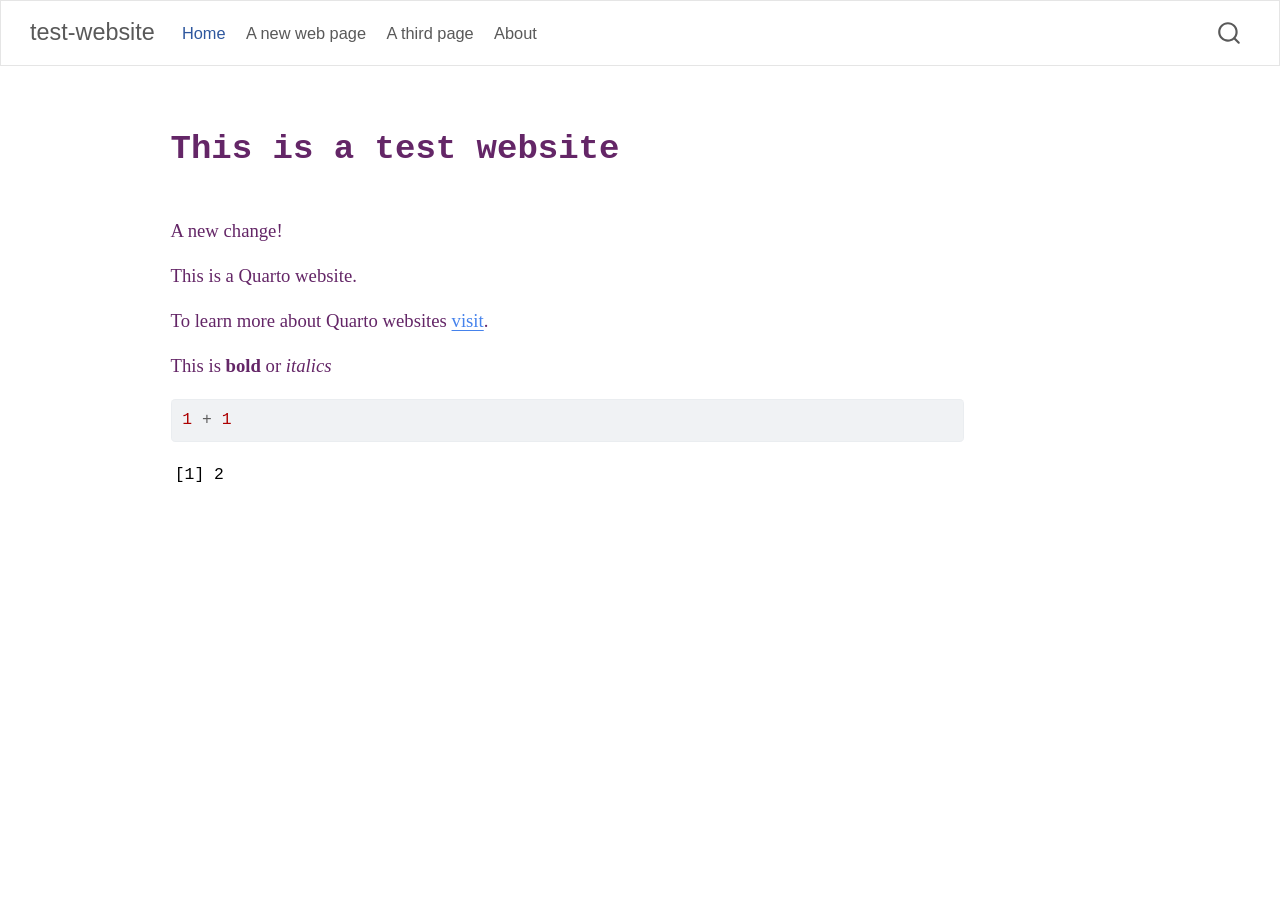
<file: index.html>
<!DOCTYPE html>
<html xmlns="http://www.w3.org/1999/xhtml" lang="en" xml:lang="en"><head>

<meta charset="utf-8">
<meta name="generator" content="quarto-1.9.36">

<meta name="viewport" content="width=device-width, initial-scale=1.0, user-scalable=yes">


<title>This is a test website – test-website</title>
<style>
/* Default styles provided by pandoc.
** See https://pandoc.org/MANUAL.html#variables-for-html for config info.
*/
code{white-space: pre-wrap;}
span.smallcaps{font-variant: small-caps;}
div.columns{display: flex; gap: min(4vw, 1.5em);}
div.column{flex: auto; overflow-x: auto;}
div.hanging-indent{margin-left: 1.5em; text-indent: -1.5em;}
ul.task-list{list-style: none;}
ul.task-list li input[type="checkbox"] {
  width: 0.8em;
  margin: 0 0.8em 0.2em -1em; /* quarto-specific, see https://github.com/quarto-dev/quarto-cli/issues/4556 */ 
  vertical-align: middle;
}
/* CSS for syntax highlighting */
html { -webkit-text-size-adjust: 100%; }
pre > code.sourceCode { white-space: pre; position: relative; }
pre > code.sourceCode > span { display: inline-block; line-height: 1.25; }
pre > code.sourceCode > span:empty { height: 1.2em; }
.sourceCode { overflow: visible; }
code.sourceCode > span { color: inherit; text-decoration: inherit; }
div.sourceCode { margin: 1em 0; }
pre.sourceCode { margin: 0; }
@media screen {
div.sourceCode { overflow: auto; }
}
@media print {
pre > code.sourceCode { white-space: pre-wrap; }
pre > code.sourceCode > span { text-indent: -5em; padding-left: 5em; }
}
pre.numberSource code
  { counter-reset: source-line 0; }
pre.numberSource code > span
  { position: relative; left: -4em; counter-increment: source-line; }
pre.numberSource code > span > a:first-child::before
  { content: counter(source-line);
    position: relative; left: -1em; text-align: right; vertical-align: baseline;
    border: none; display: inline-block;
    -webkit-touch-callout: none; -webkit-user-select: none;
    -khtml-user-select: none; -moz-user-select: none;
    -ms-user-select: none; user-select: none;
    padding: 0 4px; width: 4em;
  }
pre.numberSource { margin-left: 3em;  padding-left: 4px; }
div.sourceCode
  {   }
@media screen {
pre > code.sourceCode > span > a:first-child::before { text-decoration: underline; }
}
</style>


<script src="site_libs/quarto-nav/quarto-nav.js"></script>
<script src="site_libs/quarto-nav/headroom.min.js"></script>
<script src="site_libs/clipboard/clipboard.min.js"></script>
<script src="site_libs/quarto-search/autocomplete.umd.js"></script>
<script src="site_libs/quarto-search/fuse.min.js"></script>
<script src="site_libs/quarto-search/quarto-search.js"></script>
<meta name="quarto:offset" content="./">
<script src="site_libs/quarto-html/quarto.js" type="module"></script>
<script src="site_libs/quarto-html/tabsets/tabsets.js" type="module"></script>
<script src="site_libs/quarto-html/popper.min.js"></script>
<script src="site_libs/quarto-html/tippy.umd.min.js"></script>
<script src="site_libs/quarto-html/anchor.min.js"></script>
<link href="site_libs/quarto-html/tippy.css" rel="stylesheet">
<link href="site_libs/quarto-html/quarto-syntax-highlighting-845c23b38eaddc0f92fda52bfe77a8c8.css" rel="stylesheet" id="quarto-text-highlighting-styles">
<script src="site_libs/bootstrap/bootstrap.min.js"></script>
<link href="site_libs/bootstrap/bootstrap-icons.css" rel="stylesheet">
<link href="site_libs/bootstrap/bootstrap-3fb10fe3a80914d608a881e90f9640a3.min.css" rel="stylesheet" append-hash="true" id="quarto-bootstrap" data-mode="light">
<script id="quarto-search-options" type="application/json">{
  "location": "navbar",
  "copy-button": false,
  "collapse-after": 3,
  "panel-placement": "end",
  "type": "overlay",
  "limit": 50,
  "keyboard-shortcut": [
    "f",
    "/",
    "s"
  ],
  "show-item-context": false,
  "language": {
    "search-no-results-text": "No results",
    "search-matching-documents-text": "matching documents",
    "search-copy-link-title": "Copy link to search",
    "search-hide-matches-text": "Hide additional matches",
    "search-more-match-text": "more match in this document",
    "search-more-matches-text": "more matches in this document",
    "search-clear-button-title": "Clear",
    "search-text-placeholder": "",
    "search-detached-cancel-button-title": "Cancel",
    "search-submit-button-title": "Submit",
    "search-label": "Search"
  }
}</script>


</head>

<body class="nav-fixed quarto-light">

<div id="quarto-search-results"></div>
  <header id="quarto-header" class="headroom fixed-top">
    <nav class="navbar navbar-expand-lg " data-bs-theme="dark">
      <div class="navbar-container container-fluid">
      <div class="navbar-brand-container mx-auto">
    <a class="navbar-brand" href="./index.html">
    <span class="navbar-title">test-website</span>
    </a>
  </div>
            <div id="quarto-search" class="" title="Search"></div>
          <button class="navbar-toggler" type="button" data-bs-toggle="collapse" data-bs-target="#navbarCollapse" aria-controls="navbarCollapse" role="menu" aria-expanded="false" aria-label="Toggle navigation" onclick="if (window.quartoToggleHeadroom) { window.quartoToggleHeadroom(); }">
  <span class="navbar-toggler-icon"></span>
</button>
          <div class="collapse navbar-collapse" id="navbarCollapse">
            <ul class="navbar-nav navbar-nav-scroll me-auto">
  <li class="nav-item">
    <a class="nav-link active" href="./index.html" aria-current="page"> 
<span class="menu-text">Home</span></a>
  </li>  
  <li class="nav-item">
    <a class="nav-link" href="./new-page.html"> 
<span class="menu-text">A new web page</span></a>
  </li>  
  <li class="nav-item">
    <a class="nav-link" href="./this-is-the-third-pages-of-many-more.html"> 
<span class="menu-text">A third page</span></a>
  </li>  
  <li class="nav-item">
    <a class="nav-link" href="./about.html"> 
<span class="menu-text">About</span></a>
  </li>  
</ul>
          </div> <!-- /navcollapse -->
            <div class="quarto-navbar-tools">
</div>
      </div> <!-- /container-fluid -->
    </nav>
</header>
<!-- content -->
<div id="quarto-content" class="quarto-container page-columns page-rows-contents page-layout-article page-navbar">
<!-- sidebar -->
<!-- margin-sidebar -->
    <div id="quarto-margin-sidebar" class="sidebar margin-sidebar zindex-bottom">
        
    </div>
<!-- main -->
<main class="content" id="quarto-document-content">

<header id="title-block-header" class="quarto-title-block default">
<div class="quarto-title">
<h1 class="title">This is a test website</h1>
</div>



<div class="quarto-title-meta">

    
  
    
  </div>
  


</header>


<p>A new change!</p>
<p>This is a Quarto website.</p>
<p>To learn more about Quarto websites <a href="https://quarto.org/docs/websites">visit</a>.</p>
<p>This is <strong>bold</strong> or <em>italics</em></p>
<div class="cell">
<div class="code-copy-outer-scaffold"><div class="sourceCode cell-code" id="cb1"><pre class="sourceCode r code-with-copy"><code class="sourceCode r"><span id="cb1-1"><a href="#cb1-1" aria-hidden="true" tabindex="-1"></a><span class="dv">1</span> <span class="sc">+</span> <span class="dv">1</span></span></code></pre></div><button title="Copy to Clipboard" class="code-copy-button"><i class="bi"></i></button></div>
<div class="cell-output cell-output-stdout">
<pre><code>[1] 2</code></pre>
</div>
</div>



</main> <!-- /main -->
<script id="quarto-html-after-body" type="application/javascript">
  window.document.addEventListener("DOMContentLoaded", function (event) {
    const icon = "";
    const anchorJS = new window.AnchorJS();
    anchorJS.options = {
      placement: 'right',
      icon: icon
    };
    anchorJS.add('.anchored');
    const isCodeAnnotation = (el) => {
      for (const clz of el.classList) {
        if (clz.startsWith('code-annotation-')) {                     
          return true;
        }
      }
      return false;
    }
    const onCopySuccess = function(e) {
      // button target
      const button = e.trigger;
      // don't keep focus
      button.blur();
      // flash "checked"
      button.classList.add('code-copy-button-checked');
      var currentTitle = button.getAttribute("title");
      button.setAttribute("title", "Copied!");
      let tooltip;
      if (window.bootstrap) {
        button.setAttribute("data-bs-toggle", "tooltip");
        button.setAttribute("data-bs-placement", "left");
        button.setAttribute("data-bs-title", "Copied!");
        tooltip = new bootstrap.Tooltip(button, 
          { trigger: "manual", 
            customClass: "code-copy-button-tooltip",
            offset: [0, -8]});
        tooltip.show();    
      }
      setTimeout(function() {
        if (tooltip) {
          tooltip.hide();
          button.removeAttribute("data-bs-title");
          button.removeAttribute("data-bs-toggle");
          button.removeAttribute("data-bs-placement");
        }
        button.setAttribute("title", currentTitle);
        button.classList.remove('code-copy-button-checked');
      }, 1000);
      // clear code selection
      e.clearSelection();
    }
    const getTextToCopy = function(trigger) {
      const outerScaffold = trigger.parentElement.cloneNode(true);
      const codeEl = outerScaffold.querySelector('code');
      for (const childEl of codeEl.children) {
        if (isCodeAnnotation(childEl)) {
          childEl.remove();
        }
      }
      return codeEl.innerText;
    }
    const clipboard = new window.ClipboardJS('.code-copy-button:not([data-in-quarto-modal])', {
      text: getTextToCopy
    });
    clipboard.on('success', onCopySuccess);
    if (window.document.getElementById('quarto-embedded-source-code-modal')) {
      const clipboardModal = new window.ClipboardJS('.code-copy-button[data-in-quarto-modal]', {
        text: getTextToCopy,
        container: window.document.getElementById('quarto-embedded-source-code-modal')
      });
      clipboardModal.on('success', onCopySuccess);
    }
      var localhostRegex = new RegExp(/^(?:http|https):\/\/localhost\:?[0-9]*\//);
      var mailtoRegex = new RegExp(/^mailto:/);
        var filterRegex = new RegExp("https:\/\/jessesadler\.github\.io\/test-website\/");
      var isInternal = (href) => {
          return filterRegex.test(href) || localhostRegex.test(href) || mailtoRegex.test(href);
      }
      // Inspect non-navigation links and adorn them if external
     var links = window.document.querySelectorAll('a[href]:not(.nav-link):not(.navbar-brand):not(.toc-action):not(.sidebar-link):not(.sidebar-item-toggle):not(.pagination-link):not(.no-external):not([aria-hidden]):not(.dropdown-item):not(.quarto-navigation-tool):not(.about-link)');
      for (var i=0; i<links.length; i++) {
        const link = links[i];
        if (!isInternal(link.href)) {
          // undo the damage that might have been done by quarto-nav.js in the case of
          // links that we want to consider external
          if (link.dataset.originalHref !== undefined) {
            link.href = link.dataset.originalHref;
          }
        }
      }
    function tippyHover(el, contentFn, onTriggerFn, onUntriggerFn) {
      const config = {
        allowHTML: true,
        maxWidth: 500,
        delay: 100,
        arrow: false,
        appendTo: function(el) {
            return el.parentElement;
        },
        interactive: true,
        interactiveBorder: 10,
        theme: 'quarto',
        placement: 'bottom-start',
      };
      if (contentFn) {
        config.content = contentFn;
      }
      if (onTriggerFn) {
        config.onTrigger = onTriggerFn;
      }
      if (onUntriggerFn) {
        config.onUntrigger = onUntriggerFn;
      }
      window.tippy(el, config); 
    }
    const noterefs = window.document.querySelectorAll('a[role="doc-noteref"]');
    for (var i=0; i<noterefs.length; i++) {
      const ref = noterefs[i];
      tippyHover(ref, function() {
        // use id or data attribute instead here
        let href = ref.getAttribute('data-footnote-href') || ref.getAttribute('href');
        try { href = new URL(href).hash; } catch {}
        const id = href.replace(/^#\/?/, "");
        const note = window.document.getElementById(id);
        if (note) {
          return note.innerHTML;
        } else {
          return "";
        }
      });
    }
    const xrefs = window.document.querySelectorAll('a.quarto-xref');
    const processXRef = (id, note) => {
      // Strip column container classes
      const stripColumnClz = (el) => {
        el.classList.remove("page-full", "page-columns");
        if (el.children) {
          for (const child of el.children) {
            stripColumnClz(child);
          }
        }
      }
      stripColumnClz(note)
      if (id === null || id.startsWith('sec-')) {
        // Special case sections, only their first couple elements
        const container = document.createElement("div");
        if (note.children && note.children.length > 2) {
          container.appendChild(note.children[0].cloneNode(true));
          for (let i = 1; i < note.children.length; i++) {
            const child = note.children[i];
            if (child.tagName === "P" && child.innerText === "") {
              continue;
            } else {
              container.appendChild(child.cloneNode(true));
              break;
            }
          }
          if (window.Quarto?.typesetMath) {
            window.Quarto.typesetMath(container);
          }
          return container.innerHTML
        } else {
          if (window.Quarto?.typesetMath) {
            window.Quarto.typesetMath(note);
          }
          return note.innerHTML;
        }
      } else {
        // Remove any anchor links if they are present
        const anchorLink = note.querySelector('a.anchorjs-link');
        if (anchorLink) {
          anchorLink.remove();
        }
        if (window.Quarto?.typesetMath) {
          window.Quarto.typesetMath(note);
        }
        if (note.classList.contains("callout")) {
          return note.outerHTML;
        } else {
          return note.innerHTML;
        }
      }
    }
    for (var i=0; i<xrefs.length; i++) {
      const xref = xrefs[i];
      tippyHover(xref, undefined, function(instance) {
        instance.disable();
        let url = xref.getAttribute('href');
        let hash = undefined; 
        if (url.startsWith('#')) {
          hash = url;
        } else {
          try { hash = new URL(url).hash; } catch {}
        }
        if (hash) {
          const id = hash.replace(/^#\/?/, "");
          const note = window.document.getElementById(id);
          if (note !== null) {
            try {
              const html = processXRef(id, note.cloneNode(true));
              instance.setContent(html);
            } finally {
              instance.enable();
              instance.show();
            }
          } else {
            // See if we can fetch this
            fetch(url.split('#')[0])
            .then(res => res.text())
            .then(html => {
              const parser = new DOMParser();
              const htmlDoc = parser.parseFromString(html, "text/html");
              const note = htmlDoc.getElementById(id);
              if (note !== null) {
                const html = processXRef(id, note);
                instance.setContent(html);
              } 
            }).finally(() => {
              instance.enable();
              instance.show();
            });
          }
        } else {
          // See if we can fetch a full url (with no hash to target)
          // This is a special case and we should probably do some content thinning / targeting
          fetch(url)
          .then(res => res.text())
          .then(html => {
            const parser = new DOMParser();
            const htmlDoc = parser.parseFromString(html, "text/html");
            const note = htmlDoc.querySelector('main.content');
            if (note !== null) {
              // This should only happen for chapter cross references
              // (since there is no id in the URL)
              // remove the first header
              if (note.children.length > 0 && note.children[0].tagName === "HEADER") {
                note.children[0].remove();
              }
              const html = processXRef(null, note);
              instance.setContent(html);
            } 
          }).finally(() => {
            instance.enable();
            instance.show();
          });
        }
      }, function(instance) {
      });
    }
        let selectedAnnoteEl;
        const selectorForAnnotation = ( cell, annotation) => {
          let cellAttr = 'data-code-cell="' + cell + '"';
          let lineAttr = 'data-code-annotation="' +  annotation + '"';
          const selector = 'span[' + cellAttr + '][' + lineAttr + ']';
          return selector;
        }
        const selectCodeLines = (annoteEl) => {
          const doc = window.document;
          const targetCell = annoteEl.getAttribute("data-target-cell");
          const targetAnnotation = annoteEl.getAttribute("data-target-annotation");
          const annoteSpan = window.document.querySelector(selectorForAnnotation(targetCell, targetAnnotation));
          const lines = annoteSpan.getAttribute("data-code-lines").split(",");
          const lineIds = lines.map((line) => {
            return targetCell + "-" + line;
          })
          let top = null;
          let height = null;
          let parent = null;
          if (lineIds.length > 0) {
              //compute the position of the single el (top and bottom and make a div)
              const el = window.document.getElementById(lineIds[0]);
              top = el.offsetTop;
              height = el.offsetHeight;
              parent = el.parentElement.parentElement;
            if (lineIds.length > 1) {
              const lastEl = window.document.getElementById(lineIds[lineIds.length - 1]);
              const bottom = lastEl.offsetTop + lastEl.offsetHeight;
              height = bottom - top;
            }
            if (top !== null && height !== null && parent !== null) {
              // cook up a div (if necessary) and position it 
              let div = window.document.getElementById("code-annotation-line-highlight");
              if (div === null) {
                div = window.document.createElement("div");
                div.setAttribute("id", "code-annotation-line-highlight");
                div.style.position = 'absolute';
                parent.appendChild(div);
              }
              div.style.top = top - 2 + "px";
              div.style.height = height + 4 + "px";
              div.style.left = 0;
              let gutterDiv = window.document.getElementById("code-annotation-line-highlight-gutter");
              if (gutterDiv === null) {
                gutterDiv = window.document.createElement("div");
                gutterDiv.setAttribute("id", "code-annotation-line-highlight-gutter");
                gutterDiv.style.position = 'absolute';
                const codeCell = window.document.getElementById(targetCell);
                const gutter = codeCell.querySelector('.code-annotation-gutter');
                gutter.appendChild(gutterDiv);
              }
              gutterDiv.style.top = top - 2 + "px";
              gutterDiv.style.height = height + 4 + "px";
            }
            selectedAnnoteEl = annoteEl;
          }
        };
        const unselectCodeLines = () => {
          const elementsIds = ["code-annotation-line-highlight", "code-annotation-line-highlight-gutter"];
          elementsIds.forEach((elId) => {
            const div = window.document.getElementById(elId);
            if (div) {
              div.remove();
            }
          });
          selectedAnnoteEl = undefined;
        };
          // Handle positioning of the toggle
      window.addEventListener(
        "resize",
        throttle(() => {
          elRect = undefined;
          if (selectedAnnoteEl) {
            selectCodeLines(selectedAnnoteEl);
          }
        }, 10)
      );
      function throttle(fn, ms) {
      let throttle = false;
      let timer;
        return (...args) => {
          if(!throttle) { // first call gets through
              fn.apply(this, args);
              throttle = true;
          } else { // all the others get throttled
              if(timer) clearTimeout(timer); // cancel #2
              timer = setTimeout(() => {
                fn.apply(this, args);
                timer = throttle = false;
              }, ms);
          }
        };
      }
        // Attach click handler to the DT
        const annoteDls = window.document.querySelectorAll('dt[data-target-cell]');
        for (const annoteDlNode of annoteDls) {
          annoteDlNode.addEventListener('click', (event) => {
            const clickedEl = event.target;
            if (clickedEl !== selectedAnnoteEl) {
              unselectCodeLines();
              const activeEl = window.document.querySelector('dt[data-target-cell].code-annotation-active');
              if (activeEl) {
                activeEl.classList.remove('code-annotation-active');
              }
              selectCodeLines(clickedEl);
              clickedEl.classList.add('code-annotation-active');
            } else {
              // Unselect the line
              unselectCodeLines();
              clickedEl.classList.remove('code-annotation-active');
            }
          });
        }
    const findCites = (el) => {
      const parentEl = el.parentElement;
      if (parentEl) {
        const cites = parentEl.dataset.cites;
        if (cites) {
          return {
            el,
            cites: cites.split(' ')
          };
        } else {
          return findCites(el.parentElement)
        }
      } else {
        return undefined;
      }
    };
    var bibliorefs = window.document.querySelectorAll('a[role="doc-biblioref"]');
    for (var i=0; i<bibliorefs.length; i++) {
      const ref = bibliorefs[i];
      const citeInfo = findCites(ref);
      if (citeInfo) {
        tippyHover(citeInfo.el, function() {
          var popup = window.document.createElement('div');
          citeInfo.cites.forEach(function(cite) {
            var citeDiv = window.document.createElement('div');
            citeDiv.classList.add('hanging-indent');
            citeDiv.classList.add('csl-entry');
            var biblioDiv = window.document.getElementById('ref-' + cite);
            if (biblioDiv) {
              citeDiv.innerHTML = biblioDiv.innerHTML;
            }
            popup.appendChild(citeDiv);
          });
          return popup.innerHTML;
        });
      }
    }
  });
  </script>
</div> <!-- /content -->




</body></html>
</file>
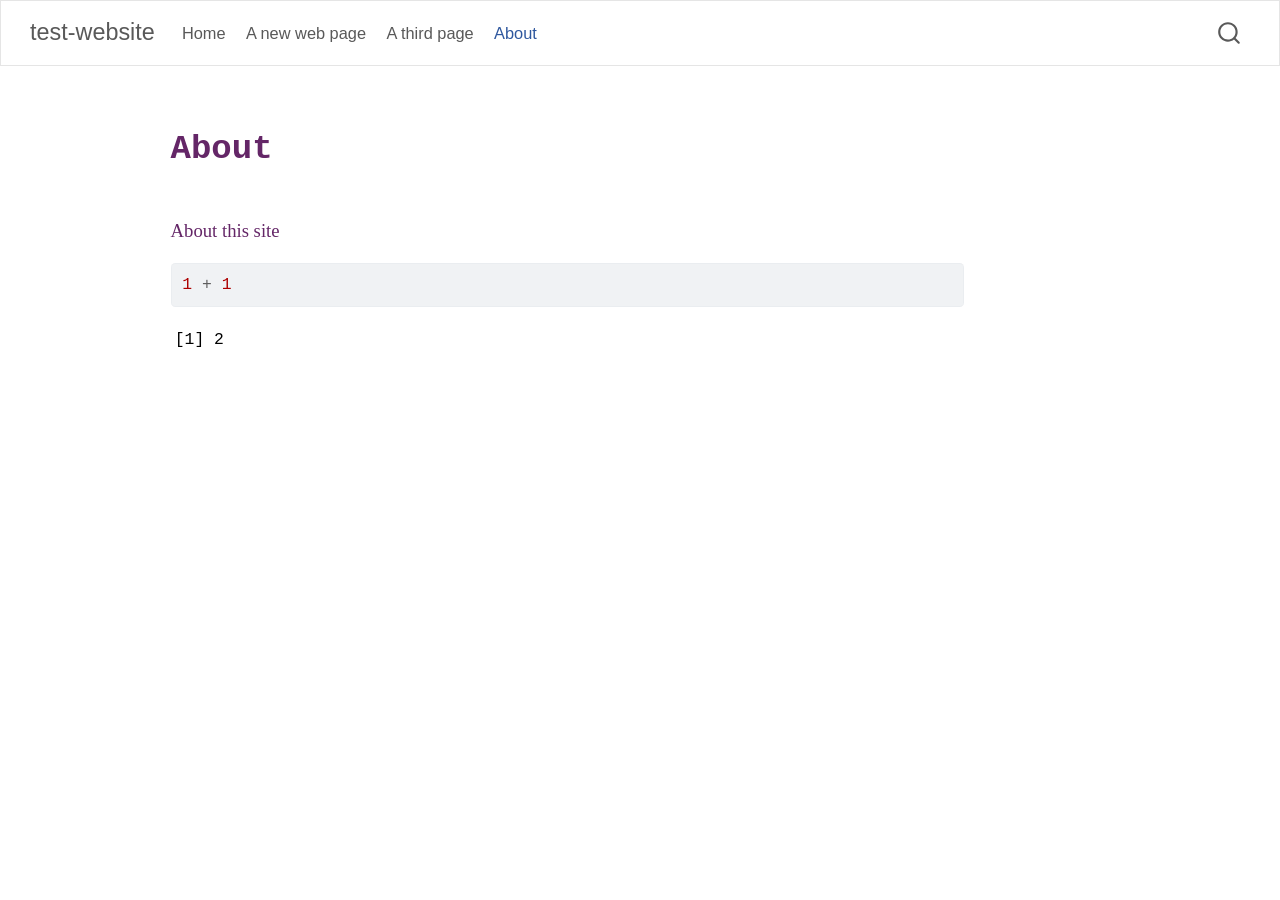
<file: about.html>
<!DOCTYPE html>
<html xmlns="http://www.w3.org/1999/xhtml" lang="en" xml:lang="en"><head>

<meta charset="utf-8">
<meta name="generator" content="quarto-1.9.36">

<meta name="viewport" content="width=device-width, initial-scale=1.0, user-scalable=yes">


<title>About – test-website</title>
<style>
/* Default styles provided by pandoc.
** See https://pandoc.org/MANUAL.html#variables-for-html for config info.
*/
code{white-space: pre-wrap;}
span.smallcaps{font-variant: small-caps;}
div.columns{display: flex; gap: min(4vw, 1.5em);}
div.column{flex: auto; overflow-x: auto;}
div.hanging-indent{margin-left: 1.5em; text-indent: -1.5em;}
ul.task-list{list-style: none;}
ul.task-list li input[type="checkbox"] {
  width: 0.8em;
  margin: 0 0.8em 0.2em -1em; /* quarto-specific, see https://github.com/quarto-dev/quarto-cli/issues/4556 */ 
  vertical-align: middle;
}
/* CSS for syntax highlighting */
html { -webkit-text-size-adjust: 100%; }
pre > code.sourceCode { white-space: pre; position: relative; }
pre > code.sourceCode > span { display: inline-block; line-height: 1.25; }
pre > code.sourceCode > span:empty { height: 1.2em; }
.sourceCode { overflow: visible; }
code.sourceCode > span { color: inherit; text-decoration: inherit; }
div.sourceCode { margin: 1em 0; }
pre.sourceCode { margin: 0; }
@media screen {
div.sourceCode { overflow: auto; }
}
@media print {
pre > code.sourceCode { white-space: pre-wrap; }
pre > code.sourceCode > span { text-indent: -5em; padding-left: 5em; }
}
pre.numberSource code
  { counter-reset: source-line 0; }
pre.numberSource code > span
  { position: relative; left: -4em; counter-increment: source-line; }
pre.numberSource code > span > a:first-child::before
  { content: counter(source-line);
    position: relative; left: -1em; text-align: right; vertical-align: baseline;
    border: none; display: inline-block;
    -webkit-touch-callout: none; -webkit-user-select: none;
    -khtml-user-select: none; -moz-user-select: none;
    -ms-user-select: none; user-select: none;
    padding: 0 4px; width: 4em;
  }
pre.numberSource { margin-left: 3em;  padding-left: 4px; }
div.sourceCode
  {   }
@media screen {
pre > code.sourceCode > span > a:first-child::before { text-decoration: underline; }
}
</style>


<script src="site_libs/quarto-nav/quarto-nav.js"></script>
<script src="site_libs/quarto-nav/headroom.min.js"></script>
<script src="site_libs/clipboard/clipboard.min.js"></script>
<script src="site_libs/quarto-search/autocomplete.umd.js"></script>
<script src="site_libs/quarto-search/fuse.min.js"></script>
<script src="site_libs/quarto-search/quarto-search.js"></script>
<meta name="quarto:offset" content="./">
<script src="site_libs/quarto-html/quarto.js" type="module"></script>
<script src="site_libs/quarto-html/tabsets/tabsets.js" type="module"></script>
<script src="site_libs/quarto-html/popper.min.js"></script>
<script src="site_libs/quarto-html/tippy.umd.min.js"></script>
<script src="site_libs/quarto-html/anchor.min.js"></script>
<link href="site_libs/quarto-html/tippy.css" rel="stylesheet">
<link href="site_libs/quarto-html/quarto-syntax-highlighting-845c23b38eaddc0f92fda52bfe77a8c8.css" rel="stylesheet" id="quarto-text-highlighting-styles">
<script src="site_libs/bootstrap/bootstrap.min.js"></script>
<link href="site_libs/bootstrap/bootstrap-icons.css" rel="stylesheet">
<link href="site_libs/bootstrap/bootstrap-3fb10fe3a80914d608a881e90f9640a3.min.css" rel="stylesheet" append-hash="true" id="quarto-bootstrap" data-mode="light">
<script id="quarto-search-options" type="application/json">{
  "location": "navbar",
  "copy-button": false,
  "collapse-after": 3,
  "panel-placement": "end",
  "type": "overlay",
  "limit": 50,
  "keyboard-shortcut": [
    "f",
    "/",
    "s"
  ],
  "show-item-context": false,
  "language": {
    "search-no-results-text": "No results",
    "search-matching-documents-text": "matching documents",
    "search-copy-link-title": "Copy link to search",
    "search-hide-matches-text": "Hide additional matches",
    "search-more-match-text": "more match in this document",
    "search-more-matches-text": "more matches in this document",
    "search-clear-button-title": "Clear",
    "search-text-placeholder": "",
    "search-detached-cancel-button-title": "Cancel",
    "search-submit-button-title": "Submit",
    "search-label": "Search"
  }
}</script>


</head>

<body class="nav-fixed quarto-light">

<div id="quarto-search-results"></div>
  <header id="quarto-header" class="headroom fixed-top">
    <nav class="navbar navbar-expand-lg " data-bs-theme="dark">
      <div class="navbar-container container-fluid">
      <div class="navbar-brand-container mx-auto">
    <a class="navbar-brand" href="./index.html">
    <span class="navbar-title">test-website</span>
    </a>
  </div>
            <div id="quarto-search" class="" title="Search"></div>
          <button class="navbar-toggler" type="button" data-bs-toggle="collapse" data-bs-target="#navbarCollapse" aria-controls="navbarCollapse" role="menu" aria-expanded="false" aria-label="Toggle navigation" onclick="if (window.quartoToggleHeadroom) { window.quartoToggleHeadroom(); }">
  <span class="navbar-toggler-icon"></span>
</button>
          <div class="collapse navbar-collapse" id="navbarCollapse">
            <ul class="navbar-nav navbar-nav-scroll me-auto">
  <li class="nav-item">
    <a class="nav-link" href="./index.html"> 
<span class="menu-text">Home</span></a>
  </li>  
  <li class="nav-item">
    <a class="nav-link" href="./new-page.html"> 
<span class="menu-text">A new web page</span></a>
  </li>  
  <li class="nav-item">
    <a class="nav-link" href="./this-is-the-third-pages-of-many-more.html"> 
<span class="menu-text">A third page</span></a>
  </li>  
  <li class="nav-item">
    <a class="nav-link active" href="./about.html" aria-current="page"> 
<span class="menu-text">About</span></a>
  </li>  
</ul>
          </div> <!-- /navcollapse -->
            <div class="quarto-navbar-tools">
</div>
      </div> <!-- /container-fluid -->
    </nav>
</header>
<!-- content -->
<div id="quarto-content" class="quarto-container page-columns page-rows-contents page-layout-article page-navbar">
<!-- sidebar -->
<!-- margin-sidebar -->
    <div id="quarto-margin-sidebar" class="sidebar margin-sidebar zindex-bottom">
        
    </div>
<!-- main -->
<main class="content" id="quarto-document-content">

<header id="title-block-header" class="quarto-title-block default">
<div class="quarto-title">
<h1 class="title">About</h1>
</div>



<div class="quarto-title-meta">

    
  
    
  </div>
  


</header>


<p>About this site</p>
<div class="cell">
<div class="code-copy-outer-scaffold"><div class="sourceCode cell-code" id="cb1"><pre class="sourceCode r code-with-copy"><code class="sourceCode r"><span id="cb1-1"><a href="#cb1-1" aria-hidden="true" tabindex="-1"></a><span class="dv">1</span> <span class="sc">+</span> <span class="dv">1</span></span></code></pre></div><button title="Copy to Clipboard" class="code-copy-button"><i class="bi"></i></button></div>
<div class="cell-output cell-output-stdout">
<pre><code>[1] 2</code></pre>
</div>
</div>



</main> <!-- /main -->
<script id="quarto-html-after-body" type="application/javascript">
  window.document.addEventListener("DOMContentLoaded", function (event) {
    const icon = "";
    const anchorJS = new window.AnchorJS();
    anchorJS.options = {
      placement: 'right',
      icon: icon
    };
    anchorJS.add('.anchored');
    const isCodeAnnotation = (el) => {
      for (const clz of el.classList) {
        if (clz.startsWith('code-annotation-')) {                     
          return true;
        }
      }
      return false;
    }
    const onCopySuccess = function(e) {
      // button target
      const button = e.trigger;
      // don't keep focus
      button.blur();
      // flash "checked"
      button.classList.add('code-copy-button-checked');
      var currentTitle = button.getAttribute("title");
      button.setAttribute("title", "Copied!");
      let tooltip;
      if (window.bootstrap) {
        button.setAttribute("data-bs-toggle", "tooltip");
        button.setAttribute("data-bs-placement", "left");
        button.setAttribute("data-bs-title", "Copied!");
        tooltip = new bootstrap.Tooltip(button, 
          { trigger: "manual", 
            customClass: "code-copy-button-tooltip",
            offset: [0, -8]});
        tooltip.show();    
      }
      setTimeout(function() {
        if (tooltip) {
          tooltip.hide();
          button.removeAttribute("data-bs-title");
          button.removeAttribute("data-bs-toggle");
          button.removeAttribute("data-bs-placement");
        }
        button.setAttribute("title", currentTitle);
        button.classList.remove('code-copy-button-checked');
      }, 1000);
      // clear code selection
      e.clearSelection();
    }
    const getTextToCopy = function(trigger) {
      const outerScaffold = trigger.parentElement.cloneNode(true);
      const codeEl = outerScaffold.querySelector('code');
      for (const childEl of codeEl.children) {
        if (isCodeAnnotation(childEl)) {
          childEl.remove();
        }
      }
      return codeEl.innerText;
    }
    const clipboard = new window.ClipboardJS('.code-copy-button:not([data-in-quarto-modal])', {
      text: getTextToCopy
    });
    clipboard.on('success', onCopySuccess);
    if (window.document.getElementById('quarto-embedded-source-code-modal')) {
      const clipboardModal = new window.ClipboardJS('.code-copy-button[data-in-quarto-modal]', {
        text: getTextToCopy,
        container: window.document.getElementById('quarto-embedded-source-code-modal')
      });
      clipboardModal.on('success', onCopySuccess);
    }
      var localhostRegex = new RegExp(/^(?:http|https):\/\/localhost\:?[0-9]*\//);
      var mailtoRegex = new RegExp(/^mailto:/);
        var filterRegex = new RegExp("https:\/\/jessesadler\.github\.io\/test-website\/");
      var isInternal = (href) => {
          return filterRegex.test(href) || localhostRegex.test(href) || mailtoRegex.test(href);
      }
      // Inspect non-navigation links and adorn them if external
     var links = window.document.querySelectorAll('a[href]:not(.nav-link):not(.navbar-brand):not(.toc-action):not(.sidebar-link):not(.sidebar-item-toggle):not(.pagination-link):not(.no-external):not([aria-hidden]):not(.dropdown-item):not(.quarto-navigation-tool):not(.about-link)');
      for (var i=0; i<links.length; i++) {
        const link = links[i];
        if (!isInternal(link.href)) {
          // undo the damage that might have been done by quarto-nav.js in the case of
          // links that we want to consider external
          if (link.dataset.originalHref !== undefined) {
            link.href = link.dataset.originalHref;
          }
        }
      }
    function tippyHover(el, contentFn, onTriggerFn, onUntriggerFn) {
      const config = {
        allowHTML: true,
        maxWidth: 500,
        delay: 100,
        arrow: false,
        appendTo: function(el) {
            return el.parentElement;
        },
        interactive: true,
        interactiveBorder: 10,
        theme: 'quarto',
        placement: 'bottom-start',
      };
      if (contentFn) {
        config.content = contentFn;
      }
      if (onTriggerFn) {
        config.onTrigger = onTriggerFn;
      }
      if (onUntriggerFn) {
        config.onUntrigger = onUntriggerFn;
      }
      window.tippy(el, config); 
    }
    const noterefs = window.document.querySelectorAll('a[role="doc-noteref"]');
    for (var i=0; i<noterefs.length; i++) {
      const ref = noterefs[i];
      tippyHover(ref, function() {
        // use id or data attribute instead here
        let href = ref.getAttribute('data-footnote-href') || ref.getAttribute('href');
        try { href = new URL(href).hash; } catch {}
        const id = href.replace(/^#\/?/, "");
        const note = window.document.getElementById(id);
        if (note) {
          return note.innerHTML;
        } else {
          return "";
        }
      });
    }
    const xrefs = window.document.querySelectorAll('a.quarto-xref');
    const processXRef = (id, note) => {
      // Strip column container classes
      const stripColumnClz = (el) => {
        el.classList.remove("page-full", "page-columns");
        if (el.children) {
          for (const child of el.children) {
            stripColumnClz(child);
          }
        }
      }
      stripColumnClz(note)
      if (id === null || id.startsWith('sec-')) {
        // Special case sections, only their first couple elements
        const container = document.createElement("div");
        if (note.children && note.children.length > 2) {
          container.appendChild(note.children[0].cloneNode(true));
          for (let i = 1; i < note.children.length; i++) {
            const child = note.children[i];
            if (child.tagName === "P" && child.innerText === "") {
              continue;
            } else {
              container.appendChild(child.cloneNode(true));
              break;
            }
          }
          if (window.Quarto?.typesetMath) {
            window.Quarto.typesetMath(container);
          }
          return container.innerHTML
        } else {
          if (window.Quarto?.typesetMath) {
            window.Quarto.typesetMath(note);
          }
          return note.innerHTML;
        }
      } else {
        // Remove any anchor links if they are present
        const anchorLink = note.querySelector('a.anchorjs-link');
        if (anchorLink) {
          anchorLink.remove();
        }
        if (window.Quarto?.typesetMath) {
          window.Quarto.typesetMath(note);
        }
        if (note.classList.contains("callout")) {
          return note.outerHTML;
        } else {
          return note.innerHTML;
        }
      }
    }
    for (var i=0; i<xrefs.length; i++) {
      const xref = xrefs[i];
      tippyHover(xref, undefined, function(instance) {
        instance.disable();
        let url = xref.getAttribute('href');
        let hash = undefined; 
        if (url.startsWith('#')) {
          hash = url;
        } else {
          try { hash = new URL(url).hash; } catch {}
        }
        if (hash) {
          const id = hash.replace(/^#\/?/, "");
          const note = window.document.getElementById(id);
          if (note !== null) {
            try {
              const html = processXRef(id, note.cloneNode(true));
              instance.setContent(html);
            } finally {
              instance.enable();
              instance.show();
            }
          } else {
            // See if we can fetch this
            fetch(url.split('#')[0])
            .then(res => res.text())
            .then(html => {
              const parser = new DOMParser();
              const htmlDoc = parser.parseFromString(html, "text/html");
              const note = htmlDoc.getElementById(id);
              if (note !== null) {
                const html = processXRef(id, note);
                instance.setContent(html);
              } 
            }).finally(() => {
              instance.enable();
              instance.show();
            });
          }
        } else {
          // See if we can fetch a full url (with no hash to target)
          // This is a special case and we should probably do some content thinning / targeting
          fetch(url)
          .then(res => res.text())
          .then(html => {
            const parser = new DOMParser();
            const htmlDoc = parser.parseFromString(html, "text/html");
            const note = htmlDoc.querySelector('main.content');
            if (note !== null) {
              // This should only happen for chapter cross references
              // (since there is no id in the URL)
              // remove the first header
              if (note.children.length > 0 && note.children[0].tagName === "HEADER") {
                note.children[0].remove();
              }
              const html = processXRef(null, note);
              instance.setContent(html);
            } 
          }).finally(() => {
            instance.enable();
            instance.show();
          });
        }
      }, function(instance) {
      });
    }
        let selectedAnnoteEl;
        const selectorForAnnotation = ( cell, annotation) => {
          let cellAttr = 'data-code-cell="' + cell + '"';
          let lineAttr = 'data-code-annotation="' +  annotation + '"';
          const selector = 'span[' + cellAttr + '][' + lineAttr + ']';
          return selector;
        }
        const selectCodeLines = (annoteEl) => {
          const doc = window.document;
          const targetCell = annoteEl.getAttribute("data-target-cell");
          const targetAnnotation = annoteEl.getAttribute("data-target-annotation");
          const annoteSpan = window.document.querySelector(selectorForAnnotation(targetCell, targetAnnotation));
          const lines = annoteSpan.getAttribute("data-code-lines").split(",");
          const lineIds = lines.map((line) => {
            return targetCell + "-" + line;
          })
          let top = null;
          let height = null;
          let parent = null;
          if (lineIds.length > 0) {
              //compute the position of the single el (top and bottom and make a div)
              const el = window.document.getElementById(lineIds[0]);
              top = el.offsetTop;
              height = el.offsetHeight;
              parent = el.parentElement.parentElement;
            if (lineIds.length > 1) {
              const lastEl = window.document.getElementById(lineIds[lineIds.length - 1]);
              const bottom = lastEl.offsetTop + lastEl.offsetHeight;
              height = bottom - top;
            }
            if (top !== null && height !== null && parent !== null) {
              // cook up a div (if necessary) and position it 
              let div = window.document.getElementById("code-annotation-line-highlight");
              if (div === null) {
                div = window.document.createElement("div");
                div.setAttribute("id", "code-annotation-line-highlight");
                div.style.position = 'absolute';
                parent.appendChild(div);
              }
              div.style.top = top - 2 + "px";
              div.style.height = height + 4 + "px";
              div.style.left = 0;
              let gutterDiv = window.document.getElementById("code-annotation-line-highlight-gutter");
              if (gutterDiv === null) {
                gutterDiv = window.document.createElement("div");
                gutterDiv.setAttribute("id", "code-annotation-line-highlight-gutter");
                gutterDiv.style.position = 'absolute';
                const codeCell = window.document.getElementById(targetCell);
                const gutter = codeCell.querySelector('.code-annotation-gutter');
                gutter.appendChild(gutterDiv);
              }
              gutterDiv.style.top = top - 2 + "px";
              gutterDiv.style.height = height + 4 + "px";
            }
            selectedAnnoteEl = annoteEl;
          }
        };
        const unselectCodeLines = () => {
          const elementsIds = ["code-annotation-line-highlight", "code-annotation-line-highlight-gutter"];
          elementsIds.forEach((elId) => {
            const div = window.document.getElementById(elId);
            if (div) {
              div.remove();
            }
          });
          selectedAnnoteEl = undefined;
        };
          // Handle positioning of the toggle
      window.addEventListener(
        "resize",
        throttle(() => {
          elRect = undefined;
          if (selectedAnnoteEl) {
            selectCodeLines(selectedAnnoteEl);
          }
        }, 10)
      );
      function throttle(fn, ms) {
      let throttle = false;
      let timer;
        return (...args) => {
          if(!throttle) { // first call gets through
              fn.apply(this, args);
              throttle = true;
          } else { // all the others get throttled
              if(timer) clearTimeout(timer); // cancel #2
              timer = setTimeout(() => {
                fn.apply(this, args);
                timer = throttle = false;
              }, ms);
          }
        };
      }
        // Attach click handler to the DT
        const annoteDls = window.document.querySelectorAll('dt[data-target-cell]');
        for (const annoteDlNode of annoteDls) {
          annoteDlNode.addEventListener('click', (event) => {
            const clickedEl = event.target;
            if (clickedEl !== selectedAnnoteEl) {
              unselectCodeLines();
              const activeEl = window.document.querySelector('dt[data-target-cell].code-annotation-active');
              if (activeEl) {
                activeEl.classList.remove('code-annotation-active');
              }
              selectCodeLines(clickedEl);
              clickedEl.classList.add('code-annotation-active');
            } else {
              // Unselect the line
              unselectCodeLines();
              clickedEl.classList.remove('code-annotation-active');
            }
          });
        }
    const findCites = (el) => {
      const parentEl = el.parentElement;
      if (parentEl) {
        const cites = parentEl.dataset.cites;
        if (cites) {
          return {
            el,
            cites: cites.split(' ')
          };
        } else {
          return findCites(el.parentElement)
        }
      } else {
        return undefined;
      }
    };
    var bibliorefs = window.document.querySelectorAll('a[role="doc-biblioref"]');
    for (var i=0; i<bibliorefs.length; i++) {
      const ref = bibliorefs[i];
      const citeInfo = findCites(ref);
      if (citeInfo) {
        tippyHover(citeInfo.el, function() {
          var popup = window.document.createElement('div');
          citeInfo.cites.forEach(function(cite) {
            var citeDiv = window.document.createElement('div');
            citeDiv.classList.add('hanging-indent');
            citeDiv.classList.add('csl-entry');
            var biblioDiv = window.document.getElementById('ref-' + cite);
            if (biblioDiv) {
              citeDiv.innerHTML = biblioDiv.innerHTML;
            }
            popup.appendChild(citeDiv);
          });
          return popup.innerHTML;
        });
      }
    }
  });
  </script>
</div> <!-- /content -->




</body></html>
</file>
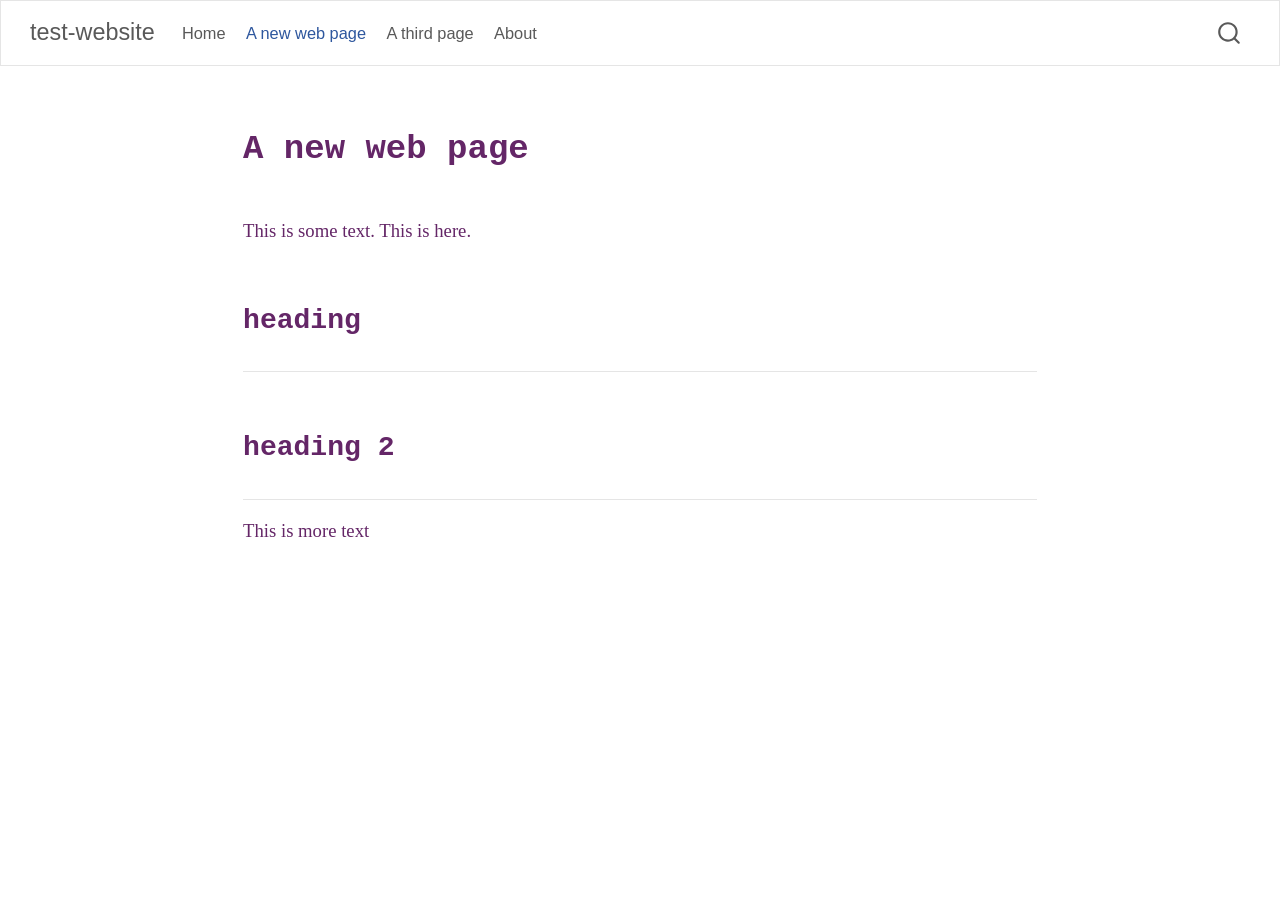
<file: new-page.html>
<!DOCTYPE html>
<html xmlns="http://www.w3.org/1999/xhtml" lang="en" xml:lang="en"><head>

<meta charset="utf-8">
<meta name="generator" content="quarto-1.9.36">

<meta name="viewport" content="width=device-width, initial-scale=1.0, user-scalable=yes">


<title>A new web page – test-website</title>
<style>
/* Default styles provided by pandoc.
** See https://pandoc.org/MANUAL.html#variables-for-html for config info.
*/
code{white-space: pre-wrap;}
span.smallcaps{font-variant: small-caps;}
div.columns{display: flex; gap: min(4vw, 1.5em);}
div.column{flex: auto; overflow-x: auto;}
div.hanging-indent{margin-left: 1.5em; text-indent: -1.5em;}
ul.task-list{list-style: none;}
ul.task-list li input[type="checkbox"] {
  width: 0.8em;
  margin: 0 0.8em 0.2em -1em; /* quarto-specific, see https://github.com/quarto-dev/quarto-cli/issues/4556 */ 
  vertical-align: middle;
}
</style>


<script src="site_libs/quarto-nav/quarto-nav.js"></script>
<script src="site_libs/quarto-nav/headroom.min.js"></script>
<script src="site_libs/clipboard/clipboard.min.js"></script>
<script src="site_libs/quarto-search/autocomplete.umd.js"></script>
<script src="site_libs/quarto-search/fuse.min.js"></script>
<script src="site_libs/quarto-search/quarto-search.js"></script>
<meta name="quarto:offset" content="./">
<script src="site_libs/quarto-html/quarto.js" type="module"></script>
<script src="site_libs/quarto-html/tabsets/tabsets.js" type="module"></script>
<script src="site_libs/quarto-html/popper.min.js"></script>
<script src="site_libs/quarto-html/tippy.umd.min.js"></script>
<script src="site_libs/quarto-html/anchor.min.js"></script>
<link href="site_libs/quarto-html/tippy.css" rel="stylesheet">
<link href="site_libs/quarto-html/quarto-syntax-highlighting-845c23b38eaddc0f92fda52bfe77a8c8.css" rel="stylesheet" id="quarto-text-highlighting-styles">
<script src="site_libs/bootstrap/bootstrap.min.js"></script>
<link href="site_libs/bootstrap/bootstrap-icons.css" rel="stylesheet">
<link href="site_libs/bootstrap/bootstrap-3fb10fe3a80914d608a881e90f9640a3.min.css" rel="stylesheet" append-hash="true" id="quarto-bootstrap" data-mode="light">
<script id="quarto-search-options" type="application/json">{
  "location": "navbar",
  "copy-button": false,
  "collapse-after": 3,
  "panel-placement": "end",
  "type": "overlay",
  "limit": 50,
  "keyboard-shortcut": [
    "f",
    "/",
    "s"
  ],
  "show-item-context": false,
  "language": {
    "search-no-results-text": "No results",
    "search-matching-documents-text": "matching documents",
    "search-copy-link-title": "Copy link to search",
    "search-hide-matches-text": "Hide additional matches",
    "search-more-match-text": "more match in this document",
    "search-more-matches-text": "more matches in this document",
    "search-clear-button-title": "Clear",
    "search-text-placeholder": "",
    "search-detached-cancel-button-title": "Cancel",
    "search-submit-button-title": "Submit",
    "search-label": "Search"
  }
}</script>


</head>

<body class="nav-fixed fullcontent quarto-light">

<div id="quarto-search-results"></div>
  <header id="quarto-header" class="headroom fixed-top">
    <nav class="navbar navbar-expand-lg " data-bs-theme="dark">
      <div class="navbar-container container-fluid">
      <div class="navbar-brand-container mx-auto">
    <a class="navbar-brand" href="./index.html">
    <span class="navbar-title">test-website</span>
    </a>
  </div>
            <div id="quarto-search" class="" title="Search"></div>
          <button class="navbar-toggler" type="button" data-bs-toggle="collapse" data-bs-target="#navbarCollapse" aria-controls="navbarCollapse" role="menu" aria-expanded="false" aria-label="Toggle navigation" onclick="if (window.quartoToggleHeadroom) { window.quartoToggleHeadroom(); }">
  <span class="navbar-toggler-icon"></span>
</button>
          <div class="collapse navbar-collapse" id="navbarCollapse">
            <ul class="navbar-nav navbar-nav-scroll me-auto">
  <li class="nav-item">
    <a class="nav-link" href="./index.html"> 
<span class="menu-text">Home</span></a>
  </li>  
  <li class="nav-item">
    <a class="nav-link active" href="./new-page.html" aria-current="page"> 
<span class="menu-text">A new web page</span></a>
  </li>  
  <li class="nav-item">
    <a class="nav-link" href="./this-is-the-third-pages-of-many-more.html"> 
<span class="menu-text">A third page</span></a>
  </li>  
  <li class="nav-item">
    <a class="nav-link" href="./about.html"> 
<span class="menu-text">About</span></a>
  </li>  
</ul>
          </div> <!-- /navcollapse -->
            <div class="quarto-navbar-tools">
</div>
      </div> <!-- /container-fluid -->
    </nav>
</header>
<!-- content -->
<div id="quarto-content" class="quarto-container page-columns page-rows-contents page-layout-article page-navbar">
<!-- sidebar -->
<!-- margin-sidebar -->
    
<!-- main -->
<main class="content" id="quarto-document-content">

<header id="title-block-header" class="quarto-title-block default">
<div class="quarto-title">
<h1 class="title">A new web page</h1>
</div>



<div class="quarto-title-meta">

    
  
    
  </div>
  


</header>


<p>This is some text. This is here.</p>
<section id="heading" class="level2">
<h2 class="anchored" data-anchor-id="heading">heading</h2>
</section>
<section id="heading-2" class="level2">
<h2 class="anchored" data-anchor-id="heading-2">heading 2</h2>
<p>This is more text</p>


</section>

</main> <!-- /main -->
<script id="quarto-html-after-body" type="application/javascript">
  window.document.addEventListener("DOMContentLoaded", function (event) {
    const icon = "";
    const anchorJS = new window.AnchorJS();
    anchorJS.options = {
      placement: 'right',
      icon: icon
    };
    anchorJS.add('.anchored');
    const isCodeAnnotation = (el) => {
      for (const clz of el.classList) {
        if (clz.startsWith('code-annotation-')) {                     
          return true;
        }
      }
      return false;
    }
    const onCopySuccess = function(e) {
      // button target
      const button = e.trigger;
      // don't keep focus
      button.blur();
      // flash "checked"
      button.classList.add('code-copy-button-checked');
      var currentTitle = button.getAttribute("title");
      button.setAttribute("title", "Copied!");
      let tooltip;
      if (window.bootstrap) {
        button.setAttribute("data-bs-toggle", "tooltip");
        button.setAttribute("data-bs-placement", "left");
        button.setAttribute("data-bs-title", "Copied!");
        tooltip = new bootstrap.Tooltip(button, 
          { trigger: "manual", 
            customClass: "code-copy-button-tooltip",
            offset: [0, -8]});
        tooltip.show();    
      }
      setTimeout(function() {
        if (tooltip) {
          tooltip.hide();
          button.removeAttribute("data-bs-title");
          button.removeAttribute("data-bs-toggle");
          button.removeAttribute("data-bs-placement");
        }
        button.setAttribute("title", currentTitle);
        button.classList.remove('code-copy-button-checked');
      }, 1000);
      // clear code selection
      e.clearSelection();
    }
    const getTextToCopy = function(trigger) {
      const outerScaffold = trigger.parentElement.cloneNode(true);
      const codeEl = outerScaffold.querySelector('code');
      for (const childEl of codeEl.children) {
        if (isCodeAnnotation(childEl)) {
          childEl.remove();
        }
      }
      return codeEl.innerText;
    }
    const clipboard = new window.ClipboardJS('.code-copy-button:not([data-in-quarto-modal])', {
      text: getTextToCopy
    });
    clipboard.on('success', onCopySuccess);
    if (window.document.getElementById('quarto-embedded-source-code-modal')) {
      const clipboardModal = new window.ClipboardJS('.code-copy-button[data-in-quarto-modal]', {
        text: getTextToCopy,
        container: window.document.getElementById('quarto-embedded-source-code-modal')
      });
      clipboardModal.on('success', onCopySuccess);
    }
      var localhostRegex = new RegExp(/^(?:http|https):\/\/localhost\:?[0-9]*\//);
      var mailtoRegex = new RegExp(/^mailto:/);
        var filterRegex = new RegExp("https:\/\/jessesadler\.github\.io\/test-website\/");
      var isInternal = (href) => {
          return filterRegex.test(href) || localhostRegex.test(href) || mailtoRegex.test(href);
      }
      // Inspect non-navigation links and adorn them if external
     var links = window.document.querySelectorAll('a[href]:not(.nav-link):not(.navbar-brand):not(.toc-action):not(.sidebar-link):not(.sidebar-item-toggle):not(.pagination-link):not(.no-external):not([aria-hidden]):not(.dropdown-item):not(.quarto-navigation-tool):not(.about-link)');
      for (var i=0; i<links.length; i++) {
        const link = links[i];
        if (!isInternal(link.href)) {
          // undo the damage that might have been done by quarto-nav.js in the case of
          // links that we want to consider external
          if (link.dataset.originalHref !== undefined) {
            link.href = link.dataset.originalHref;
          }
        }
      }
    function tippyHover(el, contentFn, onTriggerFn, onUntriggerFn) {
      const config = {
        allowHTML: true,
        maxWidth: 500,
        delay: 100,
        arrow: false,
        appendTo: function(el) {
            return el.parentElement;
        },
        interactive: true,
        interactiveBorder: 10,
        theme: 'quarto',
        placement: 'bottom-start',
      };
      if (contentFn) {
        config.content = contentFn;
      }
      if (onTriggerFn) {
        config.onTrigger = onTriggerFn;
      }
      if (onUntriggerFn) {
        config.onUntrigger = onUntriggerFn;
      }
      window.tippy(el, config); 
    }
    const noterefs = window.document.querySelectorAll('a[role="doc-noteref"]');
    for (var i=0; i<noterefs.length; i++) {
      const ref = noterefs[i];
      tippyHover(ref, function() {
        // use id or data attribute instead here
        let href = ref.getAttribute('data-footnote-href') || ref.getAttribute('href');
        try { href = new URL(href).hash; } catch {}
        const id = href.replace(/^#\/?/, "");
        const note = window.document.getElementById(id);
        if (note) {
          return note.innerHTML;
        } else {
          return "";
        }
      });
    }
    const xrefs = window.document.querySelectorAll('a.quarto-xref');
    const processXRef = (id, note) => {
      // Strip column container classes
      const stripColumnClz = (el) => {
        el.classList.remove("page-full", "page-columns");
        if (el.children) {
          for (const child of el.children) {
            stripColumnClz(child);
          }
        }
      }
      stripColumnClz(note)
      if (id === null || id.startsWith('sec-')) {
        // Special case sections, only their first couple elements
        const container = document.createElement("div");
        if (note.children && note.children.length > 2) {
          container.appendChild(note.children[0].cloneNode(true));
          for (let i = 1; i < note.children.length; i++) {
            const child = note.children[i];
            if (child.tagName === "P" && child.innerText === "") {
              continue;
            } else {
              container.appendChild(child.cloneNode(true));
              break;
            }
          }
          if (window.Quarto?.typesetMath) {
            window.Quarto.typesetMath(container);
          }
          return container.innerHTML
        } else {
          if (window.Quarto?.typesetMath) {
            window.Quarto.typesetMath(note);
          }
          return note.innerHTML;
        }
      } else {
        // Remove any anchor links if they are present
        const anchorLink = note.querySelector('a.anchorjs-link');
        if (anchorLink) {
          anchorLink.remove();
        }
        if (window.Quarto?.typesetMath) {
          window.Quarto.typesetMath(note);
        }
        if (note.classList.contains("callout")) {
          return note.outerHTML;
        } else {
          return note.innerHTML;
        }
      }
    }
    for (var i=0; i<xrefs.length; i++) {
      const xref = xrefs[i];
      tippyHover(xref, undefined, function(instance) {
        instance.disable();
        let url = xref.getAttribute('href');
        let hash = undefined; 
        if (url.startsWith('#')) {
          hash = url;
        } else {
          try { hash = new URL(url).hash; } catch {}
        }
        if (hash) {
          const id = hash.replace(/^#\/?/, "");
          const note = window.document.getElementById(id);
          if (note !== null) {
            try {
              const html = processXRef(id, note.cloneNode(true));
              instance.setContent(html);
            } finally {
              instance.enable();
              instance.show();
            }
          } else {
            // See if we can fetch this
            fetch(url.split('#')[0])
            .then(res => res.text())
            .then(html => {
              const parser = new DOMParser();
              const htmlDoc = parser.parseFromString(html, "text/html");
              const note = htmlDoc.getElementById(id);
              if (note !== null) {
                const html = processXRef(id, note);
                instance.setContent(html);
              } 
            }).finally(() => {
              instance.enable();
              instance.show();
            });
          }
        } else {
          // See if we can fetch a full url (with no hash to target)
          // This is a special case and we should probably do some content thinning / targeting
          fetch(url)
          .then(res => res.text())
          .then(html => {
            const parser = new DOMParser();
            const htmlDoc = parser.parseFromString(html, "text/html");
            const note = htmlDoc.querySelector('main.content');
            if (note !== null) {
              // This should only happen for chapter cross references
              // (since there is no id in the URL)
              // remove the first header
              if (note.children.length > 0 && note.children[0].tagName === "HEADER") {
                note.children[0].remove();
              }
              const html = processXRef(null, note);
              instance.setContent(html);
            } 
          }).finally(() => {
            instance.enable();
            instance.show();
          });
        }
      }, function(instance) {
      });
    }
        let selectedAnnoteEl;
        const selectorForAnnotation = ( cell, annotation) => {
          let cellAttr = 'data-code-cell="' + cell + '"';
          let lineAttr = 'data-code-annotation="' +  annotation + '"';
          const selector = 'span[' + cellAttr + '][' + lineAttr + ']';
          return selector;
        }
        const selectCodeLines = (annoteEl) => {
          const doc = window.document;
          const targetCell = annoteEl.getAttribute("data-target-cell");
          const targetAnnotation = annoteEl.getAttribute("data-target-annotation");
          const annoteSpan = window.document.querySelector(selectorForAnnotation(targetCell, targetAnnotation));
          const lines = annoteSpan.getAttribute("data-code-lines").split(",");
          const lineIds = lines.map((line) => {
            return targetCell + "-" + line;
          })
          let top = null;
          let height = null;
          let parent = null;
          if (lineIds.length > 0) {
              //compute the position of the single el (top and bottom and make a div)
              const el = window.document.getElementById(lineIds[0]);
              top = el.offsetTop;
              height = el.offsetHeight;
              parent = el.parentElement.parentElement;
            if (lineIds.length > 1) {
              const lastEl = window.document.getElementById(lineIds[lineIds.length - 1]);
              const bottom = lastEl.offsetTop + lastEl.offsetHeight;
              height = bottom - top;
            }
            if (top !== null && height !== null && parent !== null) {
              // cook up a div (if necessary) and position it 
              let div = window.document.getElementById("code-annotation-line-highlight");
              if (div === null) {
                div = window.document.createElement("div");
                div.setAttribute("id", "code-annotation-line-highlight");
                div.style.position = 'absolute';
                parent.appendChild(div);
              }
              div.style.top = top - 2 + "px";
              div.style.height = height + 4 + "px";
              div.style.left = 0;
              let gutterDiv = window.document.getElementById("code-annotation-line-highlight-gutter");
              if (gutterDiv === null) {
                gutterDiv = window.document.createElement("div");
                gutterDiv.setAttribute("id", "code-annotation-line-highlight-gutter");
                gutterDiv.style.position = 'absolute';
                const codeCell = window.document.getElementById(targetCell);
                const gutter = codeCell.querySelector('.code-annotation-gutter');
                gutter.appendChild(gutterDiv);
              }
              gutterDiv.style.top = top - 2 + "px";
              gutterDiv.style.height = height + 4 + "px";
            }
            selectedAnnoteEl = annoteEl;
          }
        };
        const unselectCodeLines = () => {
          const elementsIds = ["code-annotation-line-highlight", "code-annotation-line-highlight-gutter"];
          elementsIds.forEach((elId) => {
            const div = window.document.getElementById(elId);
            if (div) {
              div.remove();
            }
          });
          selectedAnnoteEl = undefined;
        };
          // Handle positioning of the toggle
      window.addEventListener(
        "resize",
        throttle(() => {
          elRect = undefined;
          if (selectedAnnoteEl) {
            selectCodeLines(selectedAnnoteEl);
          }
        }, 10)
      );
      function throttle(fn, ms) {
      let throttle = false;
      let timer;
        return (...args) => {
          if(!throttle) { // first call gets through
              fn.apply(this, args);
              throttle = true;
          } else { // all the others get throttled
              if(timer) clearTimeout(timer); // cancel #2
              timer = setTimeout(() => {
                fn.apply(this, args);
                timer = throttle = false;
              }, ms);
          }
        };
      }
        // Attach click handler to the DT
        const annoteDls = window.document.querySelectorAll('dt[data-target-cell]');
        for (const annoteDlNode of annoteDls) {
          annoteDlNode.addEventListener('click', (event) => {
            const clickedEl = event.target;
            if (clickedEl !== selectedAnnoteEl) {
              unselectCodeLines();
              const activeEl = window.document.querySelector('dt[data-target-cell].code-annotation-active');
              if (activeEl) {
                activeEl.classList.remove('code-annotation-active');
              }
              selectCodeLines(clickedEl);
              clickedEl.classList.add('code-annotation-active');
            } else {
              // Unselect the line
              unselectCodeLines();
              clickedEl.classList.remove('code-annotation-active');
            }
          });
        }
    const findCites = (el) => {
      const parentEl = el.parentElement;
      if (parentEl) {
        const cites = parentEl.dataset.cites;
        if (cites) {
          return {
            el,
            cites: cites.split(' ')
          };
        } else {
          return findCites(el.parentElement)
        }
      } else {
        return undefined;
      }
    };
    var bibliorefs = window.document.querySelectorAll('a[role="doc-biblioref"]');
    for (var i=0; i<bibliorefs.length; i++) {
      const ref = bibliorefs[i];
      const citeInfo = findCites(ref);
      if (citeInfo) {
        tippyHover(citeInfo.el, function() {
          var popup = window.document.createElement('div');
          citeInfo.cites.forEach(function(cite) {
            var citeDiv = window.document.createElement('div');
            citeDiv.classList.add('hanging-indent');
            citeDiv.classList.add('csl-entry');
            var biblioDiv = window.document.getElementById('ref-' + cite);
            if (biblioDiv) {
              citeDiv.innerHTML = biblioDiv.innerHTML;
            }
            popup.appendChild(citeDiv);
          });
          return popup.innerHTML;
        });
      }
    }
  });
  </script>
</div> <!-- /content -->




</body></html>
</file>
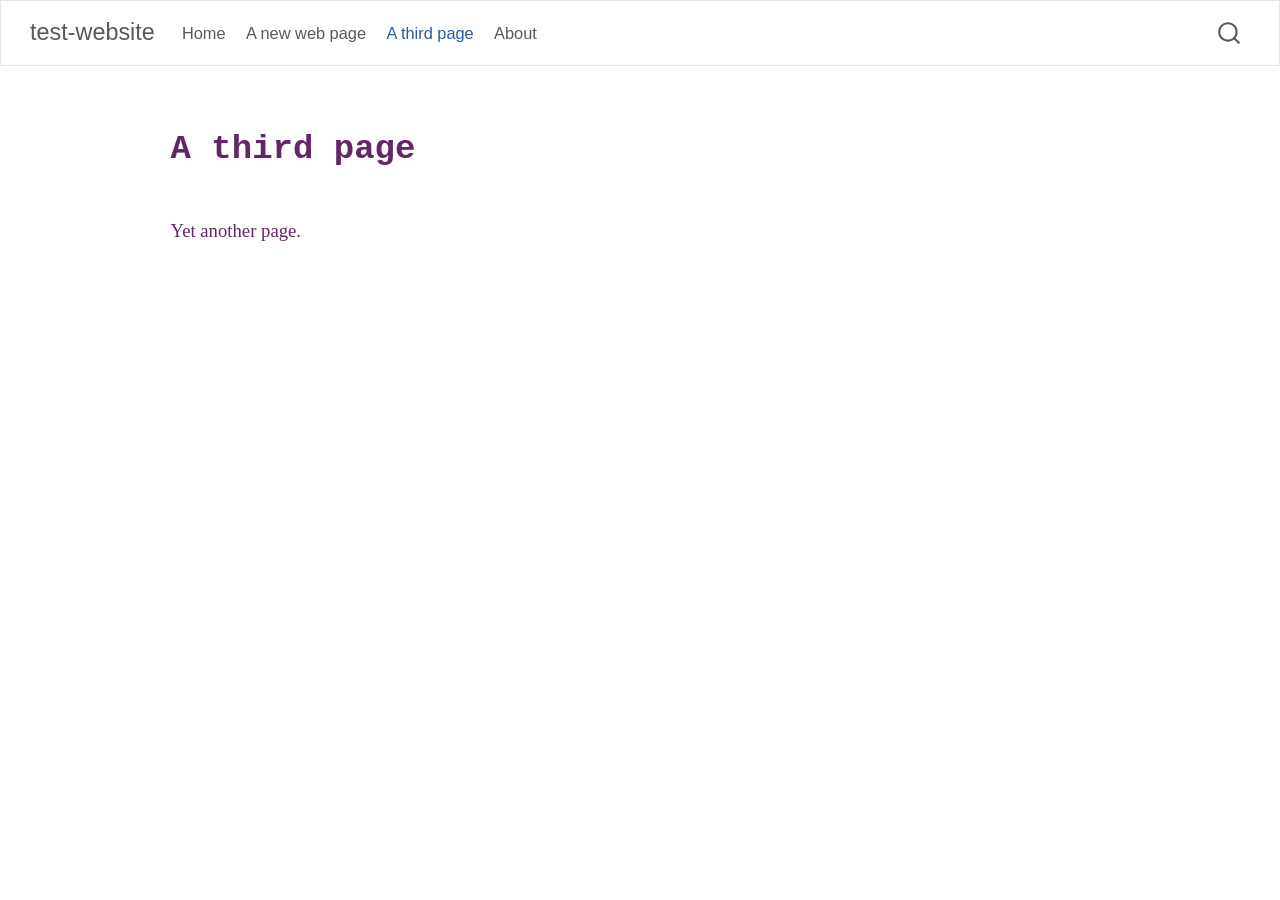
<file: this-is-the-third-pages-of-many-more.html>
<!DOCTYPE html>
<html xmlns="http://www.w3.org/1999/xhtml" lang="en" xml:lang="en"><head>

<meta charset="utf-8">
<meta name="generator" content="quarto-1.9.36">

<meta name="viewport" content="width=device-width, initial-scale=1.0, user-scalable=yes">


<title>A third page – test-website</title>
<style>
/* Default styles provided by pandoc.
** See https://pandoc.org/MANUAL.html#variables-for-html for config info.
*/
code{white-space: pre-wrap;}
span.smallcaps{font-variant: small-caps;}
div.columns{display: flex; gap: min(4vw, 1.5em);}
div.column{flex: auto; overflow-x: auto;}
div.hanging-indent{margin-left: 1.5em; text-indent: -1.5em;}
ul.task-list{list-style: none;}
ul.task-list li input[type="checkbox"] {
  width: 0.8em;
  margin: 0 0.8em 0.2em -1em; /* quarto-specific, see https://github.com/quarto-dev/quarto-cli/issues/4556 */ 
  vertical-align: middle;
}
</style>


<script src="site_libs/quarto-nav/quarto-nav.js"></script>
<script src="site_libs/quarto-nav/headroom.min.js"></script>
<script src="site_libs/clipboard/clipboard.min.js"></script>
<script src="site_libs/quarto-search/autocomplete.umd.js"></script>
<script src="site_libs/quarto-search/fuse.min.js"></script>
<script src="site_libs/quarto-search/quarto-search.js"></script>
<meta name="quarto:offset" content="./">
<script src="site_libs/quarto-html/quarto.js" type="module"></script>
<script src="site_libs/quarto-html/tabsets/tabsets.js" type="module"></script>
<script src="site_libs/quarto-html/popper.min.js"></script>
<script src="site_libs/quarto-html/tippy.umd.min.js"></script>
<script src="site_libs/quarto-html/anchor.min.js"></script>
<link href="site_libs/quarto-html/tippy.css" rel="stylesheet">
<link href="site_libs/quarto-html/quarto-syntax-highlighting-845c23b38eaddc0f92fda52bfe77a8c8.css" rel="stylesheet" id="quarto-text-highlighting-styles">
<script src="site_libs/bootstrap/bootstrap.min.js"></script>
<link href="site_libs/bootstrap/bootstrap-icons.css" rel="stylesheet">
<link href="site_libs/bootstrap/bootstrap-3fb10fe3a80914d608a881e90f9640a3.min.css" rel="stylesheet" append-hash="true" id="quarto-bootstrap" data-mode="light">
<script id="quarto-search-options" type="application/json">{
  "location": "navbar",
  "copy-button": false,
  "collapse-after": 3,
  "panel-placement": "end",
  "type": "overlay",
  "limit": 50,
  "keyboard-shortcut": [
    "f",
    "/",
    "s"
  ],
  "show-item-context": false,
  "language": {
    "search-no-results-text": "No results",
    "search-matching-documents-text": "matching documents",
    "search-copy-link-title": "Copy link to search",
    "search-hide-matches-text": "Hide additional matches",
    "search-more-match-text": "more match in this document",
    "search-more-matches-text": "more matches in this document",
    "search-clear-button-title": "Clear",
    "search-text-placeholder": "",
    "search-detached-cancel-button-title": "Cancel",
    "search-submit-button-title": "Submit",
    "search-label": "Search"
  }
}</script>


</head>

<body class="nav-fixed quarto-light">

<div id="quarto-search-results"></div>
  <header id="quarto-header" class="headroom fixed-top">
    <nav class="navbar navbar-expand-lg " data-bs-theme="dark">
      <div class="navbar-container container-fluid">
      <div class="navbar-brand-container mx-auto">
    <a class="navbar-brand" href="./index.html">
    <span class="navbar-title">test-website</span>
    </a>
  </div>
            <div id="quarto-search" class="" title="Search"></div>
          <button class="navbar-toggler" type="button" data-bs-toggle="collapse" data-bs-target="#navbarCollapse" aria-controls="navbarCollapse" role="menu" aria-expanded="false" aria-label="Toggle navigation" onclick="if (window.quartoToggleHeadroom) { window.quartoToggleHeadroom(); }">
  <span class="navbar-toggler-icon"></span>
</button>
          <div class="collapse navbar-collapse" id="navbarCollapse">
            <ul class="navbar-nav navbar-nav-scroll me-auto">
  <li class="nav-item">
    <a class="nav-link" href="./index.html"> 
<span class="menu-text">Home</span></a>
  </li>  
  <li class="nav-item">
    <a class="nav-link" href="./new-page.html"> 
<span class="menu-text">A new web page</span></a>
  </li>  
  <li class="nav-item">
    <a class="nav-link active" href="./this-is-the-third-pages-of-many-more.html" aria-current="page"> 
<span class="menu-text">A third page</span></a>
  </li>  
  <li class="nav-item">
    <a class="nav-link" href="./about.html"> 
<span class="menu-text">About</span></a>
  </li>  
</ul>
          </div> <!-- /navcollapse -->
            <div class="quarto-navbar-tools">
</div>
      </div> <!-- /container-fluid -->
    </nav>
</header>
<!-- content -->
<div id="quarto-content" class="quarto-container page-columns page-rows-contents page-layout-article page-navbar">
<!-- sidebar -->
<!-- margin-sidebar -->
    <div id="quarto-margin-sidebar" class="sidebar margin-sidebar zindex-bottom">
        
    </div>
<!-- main -->
<main class="content" id="quarto-document-content">

<header id="title-block-header" class="quarto-title-block default">
<div class="quarto-title">
<h1 class="title">A third page</h1>
</div>



<div class="quarto-title-meta">

    
  
    
  </div>
  


</header>


<p>Yet another page.</p>



</main> <!-- /main -->
<script id="quarto-html-after-body" type="application/javascript">
  window.document.addEventListener("DOMContentLoaded", function (event) {
    const icon = "";
    const anchorJS = new window.AnchorJS();
    anchorJS.options = {
      placement: 'right',
      icon: icon
    };
    anchorJS.add('.anchored');
    const isCodeAnnotation = (el) => {
      for (const clz of el.classList) {
        if (clz.startsWith('code-annotation-')) {                     
          return true;
        }
      }
      return false;
    }
    const onCopySuccess = function(e) {
      // button target
      const button = e.trigger;
      // don't keep focus
      button.blur();
      // flash "checked"
      button.classList.add('code-copy-button-checked');
      var currentTitle = button.getAttribute("title");
      button.setAttribute("title", "Copied!");
      let tooltip;
      if (window.bootstrap) {
        button.setAttribute("data-bs-toggle", "tooltip");
        button.setAttribute("data-bs-placement", "left");
        button.setAttribute("data-bs-title", "Copied!");
        tooltip = new bootstrap.Tooltip(button, 
          { trigger: "manual", 
            customClass: "code-copy-button-tooltip",
            offset: [0, -8]});
        tooltip.show();    
      }
      setTimeout(function() {
        if (tooltip) {
          tooltip.hide();
          button.removeAttribute("data-bs-title");
          button.removeAttribute("data-bs-toggle");
          button.removeAttribute("data-bs-placement");
        }
        button.setAttribute("title", currentTitle);
        button.classList.remove('code-copy-button-checked');
      }, 1000);
      // clear code selection
      e.clearSelection();
    }
    const getTextToCopy = function(trigger) {
      const outerScaffold = trigger.parentElement.cloneNode(true);
      const codeEl = outerScaffold.querySelector('code');
      for (const childEl of codeEl.children) {
        if (isCodeAnnotation(childEl)) {
          childEl.remove();
        }
      }
      return codeEl.innerText;
    }
    const clipboard = new window.ClipboardJS('.code-copy-button:not([data-in-quarto-modal])', {
      text: getTextToCopy
    });
    clipboard.on('success', onCopySuccess);
    if (window.document.getElementById('quarto-embedded-source-code-modal')) {
      const clipboardModal = new window.ClipboardJS('.code-copy-button[data-in-quarto-modal]', {
        text: getTextToCopy,
        container: window.document.getElementById('quarto-embedded-source-code-modal')
      });
      clipboardModal.on('success', onCopySuccess);
    }
      var localhostRegex = new RegExp(/^(?:http|https):\/\/localhost\:?[0-9]*\//);
      var mailtoRegex = new RegExp(/^mailto:/);
        var filterRegex = new RegExp("https:\/\/jessesadler\.github\.io\/test-website\/");
      var isInternal = (href) => {
          return filterRegex.test(href) || localhostRegex.test(href) || mailtoRegex.test(href);
      }
      // Inspect non-navigation links and adorn them if external
     var links = window.document.querySelectorAll('a[href]:not(.nav-link):not(.navbar-brand):not(.toc-action):not(.sidebar-link):not(.sidebar-item-toggle):not(.pagination-link):not(.no-external):not([aria-hidden]):not(.dropdown-item):not(.quarto-navigation-tool):not(.about-link)');
      for (var i=0; i<links.length; i++) {
        const link = links[i];
        if (!isInternal(link.href)) {
          // undo the damage that might have been done by quarto-nav.js in the case of
          // links that we want to consider external
          if (link.dataset.originalHref !== undefined) {
            link.href = link.dataset.originalHref;
          }
        }
      }
    function tippyHover(el, contentFn, onTriggerFn, onUntriggerFn) {
      const config = {
        allowHTML: true,
        maxWidth: 500,
        delay: 100,
        arrow: false,
        appendTo: function(el) {
            return el.parentElement;
        },
        interactive: true,
        interactiveBorder: 10,
        theme: 'quarto',
        placement: 'bottom-start',
      };
      if (contentFn) {
        config.content = contentFn;
      }
      if (onTriggerFn) {
        config.onTrigger = onTriggerFn;
      }
      if (onUntriggerFn) {
        config.onUntrigger = onUntriggerFn;
      }
      window.tippy(el, config); 
    }
    const noterefs = window.document.querySelectorAll('a[role="doc-noteref"]');
    for (var i=0; i<noterefs.length; i++) {
      const ref = noterefs[i];
      tippyHover(ref, function() {
        // use id or data attribute instead here
        let href = ref.getAttribute('data-footnote-href') || ref.getAttribute('href');
        try { href = new URL(href).hash; } catch {}
        const id = href.replace(/^#\/?/, "");
        const note = window.document.getElementById(id);
        if (note) {
          return note.innerHTML;
        } else {
          return "";
        }
      });
    }
    const xrefs = window.document.querySelectorAll('a.quarto-xref');
    const processXRef = (id, note) => {
      // Strip column container classes
      const stripColumnClz = (el) => {
        el.classList.remove("page-full", "page-columns");
        if (el.children) {
          for (const child of el.children) {
            stripColumnClz(child);
          }
        }
      }
      stripColumnClz(note)
      if (id === null || id.startsWith('sec-')) {
        // Special case sections, only their first couple elements
        const container = document.createElement("div");
        if (note.children && note.children.length > 2) {
          container.appendChild(note.children[0].cloneNode(true));
          for (let i = 1; i < note.children.length; i++) {
            const child = note.children[i];
            if (child.tagName === "P" && child.innerText === "") {
              continue;
            } else {
              container.appendChild(child.cloneNode(true));
              break;
            }
          }
          if (window.Quarto?.typesetMath) {
            window.Quarto.typesetMath(container);
          }
          return container.innerHTML
        } else {
          if (window.Quarto?.typesetMath) {
            window.Quarto.typesetMath(note);
          }
          return note.innerHTML;
        }
      } else {
        // Remove any anchor links if they are present
        const anchorLink = note.querySelector('a.anchorjs-link');
        if (anchorLink) {
          anchorLink.remove();
        }
        if (window.Quarto?.typesetMath) {
          window.Quarto.typesetMath(note);
        }
        if (note.classList.contains("callout")) {
          return note.outerHTML;
        } else {
          return note.innerHTML;
        }
      }
    }
    for (var i=0; i<xrefs.length; i++) {
      const xref = xrefs[i];
      tippyHover(xref, undefined, function(instance) {
        instance.disable();
        let url = xref.getAttribute('href');
        let hash = undefined; 
        if (url.startsWith('#')) {
          hash = url;
        } else {
          try { hash = new URL(url).hash; } catch {}
        }
        if (hash) {
          const id = hash.replace(/^#\/?/, "");
          const note = window.document.getElementById(id);
          if (note !== null) {
            try {
              const html = processXRef(id, note.cloneNode(true));
              instance.setContent(html);
            } finally {
              instance.enable();
              instance.show();
            }
          } else {
            // See if we can fetch this
            fetch(url.split('#')[0])
            .then(res => res.text())
            .then(html => {
              const parser = new DOMParser();
              const htmlDoc = parser.parseFromString(html, "text/html");
              const note = htmlDoc.getElementById(id);
              if (note !== null) {
                const html = processXRef(id, note);
                instance.setContent(html);
              } 
            }).finally(() => {
              instance.enable();
              instance.show();
            });
          }
        } else {
          // See if we can fetch a full url (with no hash to target)
          // This is a special case and we should probably do some content thinning / targeting
          fetch(url)
          .then(res => res.text())
          .then(html => {
            const parser = new DOMParser();
            const htmlDoc = parser.parseFromString(html, "text/html");
            const note = htmlDoc.querySelector('main.content');
            if (note !== null) {
              // This should only happen for chapter cross references
              // (since there is no id in the URL)
              // remove the first header
              if (note.children.length > 0 && note.children[0].tagName === "HEADER") {
                note.children[0].remove();
              }
              const html = processXRef(null, note);
              instance.setContent(html);
            } 
          }).finally(() => {
            instance.enable();
            instance.show();
          });
        }
      }, function(instance) {
      });
    }
        let selectedAnnoteEl;
        const selectorForAnnotation = ( cell, annotation) => {
          let cellAttr = 'data-code-cell="' + cell + '"';
          let lineAttr = 'data-code-annotation="' +  annotation + '"';
          const selector = 'span[' + cellAttr + '][' + lineAttr + ']';
          return selector;
        }
        const selectCodeLines = (annoteEl) => {
          const doc = window.document;
          const targetCell = annoteEl.getAttribute("data-target-cell");
          const targetAnnotation = annoteEl.getAttribute("data-target-annotation");
          const annoteSpan = window.document.querySelector(selectorForAnnotation(targetCell, targetAnnotation));
          const lines = annoteSpan.getAttribute("data-code-lines").split(",");
          const lineIds = lines.map((line) => {
            return targetCell + "-" + line;
          })
          let top = null;
          let height = null;
          let parent = null;
          if (lineIds.length > 0) {
              //compute the position of the single el (top and bottom and make a div)
              const el = window.document.getElementById(lineIds[0]);
              top = el.offsetTop;
              height = el.offsetHeight;
              parent = el.parentElement.parentElement;
            if (lineIds.length > 1) {
              const lastEl = window.document.getElementById(lineIds[lineIds.length - 1]);
              const bottom = lastEl.offsetTop + lastEl.offsetHeight;
              height = bottom - top;
            }
            if (top !== null && height !== null && parent !== null) {
              // cook up a div (if necessary) and position it 
              let div = window.document.getElementById("code-annotation-line-highlight");
              if (div === null) {
                div = window.document.createElement("div");
                div.setAttribute("id", "code-annotation-line-highlight");
                div.style.position = 'absolute';
                parent.appendChild(div);
              }
              div.style.top = top - 2 + "px";
              div.style.height = height + 4 + "px";
              div.style.left = 0;
              let gutterDiv = window.document.getElementById("code-annotation-line-highlight-gutter");
              if (gutterDiv === null) {
                gutterDiv = window.document.createElement("div");
                gutterDiv.setAttribute("id", "code-annotation-line-highlight-gutter");
                gutterDiv.style.position = 'absolute';
                const codeCell = window.document.getElementById(targetCell);
                const gutter = codeCell.querySelector('.code-annotation-gutter');
                gutter.appendChild(gutterDiv);
              }
              gutterDiv.style.top = top - 2 + "px";
              gutterDiv.style.height = height + 4 + "px";
            }
            selectedAnnoteEl = annoteEl;
          }
        };
        const unselectCodeLines = () => {
          const elementsIds = ["code-annotation-line-highlight", "code-annotation-line-highlight-gutter"];
          elementsIds.forEach((elId) => {
            const div = window.document.getElementById(elId);
            if (div) {
              div.remove();
            }
          });
          selectedAnnoteEl = undefined;
        };
          // Handle positioning of the toggle
      window.addEventListener(
        "resize",
        throttle(() => {
          elRect = undefined;
          if (selectedAnnoteEl) {
            selectCodeLines(selectedAnnoteEl);
          }
        }, 10)
      );
      function throttle(fn, ms) {
      let throttle = false;
      let timer;
        return (...args) => {
          if(!throttle) { // first call gets through
              fn.apply(this, args);
              throttle = true;
          } else { // all the others get throttled
              if(timer) clearTimeout(timer); // cancel #2
              timer = setTimeout(() => {
                fn.apply(this, args);
                timer = throttle = false;
              }, ms);
          }
        };
      }
        // Attach click handler to the DT
        const annoteDls = window.document.querySelectorAll('dt[data-target-cell]');
        for (const annoteDlNode of annoteDls) {
          annoteDlNode.addEventListener('click', (event) => {
            const clickedEl = event.target;
            if (clickedEl !== selectedAnnoteEl) {
              unselectCodeLines();
              const activeEl = window.document.querySelector('dt[data-target-cell].code-annotation-active');
              if (activeEl) {
                activeEl.classList.remove('code-annotation-active');
              }
              selectCodeLines(clickedEl);
              clickedEl.classList.add('code-annotation-active');
            } else {
              // Unselect the line
              unselectCodeLines();
              clickedEl.classList.remove('code-annotation-active');
            }
          });
        }
    const findCites = (el) => {
      const parentEl = el.parentElement;
      if (parentEl) {
        const cites = parentEl.dataset.cites;
        if (cites) {
          return {
            el,
            cites: cites.split(' ')
          };
        } else {
          return findCites(el.parentElement)
        }
      } else {
        return undefined;
      }
    };
    var bibliorefs = window.document.querySelectorAll('a[role="doc-biblioref"]');
    for (var i=0; i<bibliorefs.length; i++) {
      const ref = bibliorefs[i];
      const citeInfo = findCites(ref);
      if (citeInfo) {
        tippyHover(citeInfo.el, function() {
          var popup = window.document.createElement('div');
          citeInfo.cites.forEach(function(cite) {
            var citeDiv = window.document.createElement('div');
            citeDiv.classList.add('hanging-indent');
            citeDiv.classList.add('csl-entry');
            var biblioDiv = window.document.getElementById('ref-' + cite);
            if (biblioDiv) {
              citeDiv.innerHTML = biblioDiv.innerHTML;
            }
            popup.appendChild(citeDiv);
          });
          return popup.innerHTML;
        });
      }
    }
  });
  </script>
</div> <!-- /content -->




</body></html>
</file>
<file: site_libs/quarto-html/tippy.css>
.tippy-box[data-animation=fade][data-state=hidden]{opacity:0}[data-tippy-root]{max-width:calc(100vw - 10px)}.tippy-box{position:relative;background-color:#333;color:#fff;border-radius:4px;font-size:14px;line-height:1.4;white-space:normal;outline:0;transition-property:transform,visibility,opacity}.tippy-box[data-placement^=top]>.tippy-arrow{bottom:0}.tippy-box[data-placement^=top]>.tippy-arrow:before{bottom:-7px;left:0;border-width:8px 8px 0;border-top-color:initial;transform-origin:center top}.tippy-box[data-placement^=bottom]>.tippy-arrow{top:0}.tippy-box[data-placement^=bottom]>.tippy-arrow:before{top:-7px;left:0;border-width:0 8px 8px;border-bottom-color:initial;transform-origin:center bottom}.tippy-box[data-placement^=left]>.tippy-arrow{right:0}.tippy-box[data-placement^=left]>.tippy-arrow:before{border-width:8px 0 8px 8px;border-left-color:initial;right:-7px;transform-origin:center left}.tippy-box[data-placement^=right]>.tippy-arrow{left:0}.tippy-box[data-placement^=right]>.tippy-arrow:before{left:-7px;border-width:8px 8px 8px 0;border-right-color:initial;transform-origin:center right}.tippy-box[data-inertia][data-state=visible]{transition-timing-function:cubic-bezier(.54,1.5,.38,1.11)}.tippy-arrow{width:16px;height:16px;color:#333}.tippy-arrow:before{content:"";position:absolute;border-color:transparent;border-style:solid}.tippy-content{position:relative;padding:5px 9px;z-index:1}
</file>
<file: site_libs/quarto-html/quarto-syntax-highlighting-845c23b38eaddc0f92fda52bfe77a8c8.css>
/* quarto syntax highlight colors */
:root {
  --quarto-hl-ot-color: #003B4F;
  --quarto-hl-at-color: #657422;
  --quarto-hl-ss-color: #20794D;
  --quarto-hl-an-color: #5E5E5E;
  --quarto-hl-fu-color: #4758AB;
  --quarto-hl-st-color: #20794D;
  --quarto-hl-cf-color: #003B4F;
  --quarto-hl-op-color: #5E5E5E;
  --quarto-hl-er-color: #AD0000;
  --quarto-hl-bn-color: #AD0000;
  --quarto-hl-al-color: #AD0000;
  --quarto-hl-va-color: #111111;
  --quarto-hl-bu-color: inherit;
  --quarto-hl-ex-color: inherit;
  --quarto-hl-pp-color: #AD0000;
  --quarto-hl-in-color: #5E5E5E;
  --quarto-hl-vs-color: #20794D;
  --quarto-hl-wa-color: #5E5E5E;
  --quarto-hl-do-color: #5E5E5E;
  --quarto-hl-im-color: #00769E;
  --quarto-hl-ch-color: #20794D;
  --quarto-hl-dt-color: #AD0000;
  --quarto-hl-fl-color: #AD0000;
  --quarto-hl-co-color: #5E5E5E;
  --quarto-hl-cv-color: #5E5E5E;
  --quarto-hl-cn-color: #8f5902;
  --quarto-hl-sc-color: #5E5E5E;
  --quarto-hl-dv-color: #AD0000;
  --quarto-hl-kw-color: #003B4F;
}

/* other quarto variables */
:root {
  --quarto-font-monospace: SFMono-Regular, Menlo, Monaco, Consolas, "Liberation Mono", "Courier New", monospace;
}

/* syntax highlight based on Pandoc's rules */
pre > code.sourceCode > span {
  color: #003B4F;
}

code.sourceCode > span {
  color: #003B4F;
}

div.sourceCode,
div.sourceCode pre.sourceCode {
  color: #003B4F;
}

/* Normal */
code span {
  color: #003B4F;
}

/* Alert */
code span.al {
  color: #AD0000;
  font-style: inherit;
}

/* Annotation */
code span.an {
  color: #5E5E5E;
  font-style: inherit;
}

/* Attribute */
code span.at {
  color: #657422;
  font-style: inherit;
}

/* BaseN */
code span.bn {
  color: #AD0000;
  font-style: inherit;
}

/* BuiltIn */
code span.bu {
  font-style: inherit;
}

/* ControlFlow */
code span.cf {
  color: #003B4F;
  font-weight: bold;
  font-style: inherit;
}

/* Char */
code span.ch {
  color: #20794D;
  font-style: inherit;
}

/* Constant */
code span.cn {
  color: #8f5902;
  font-style: inherit;
}

/* Comment */
code span.co {
  color: #5E5E5E;
  font-style: inherit;
}

/* CommentVar */
code span.cv {
  color: #5E5E5E;
  font-style: italic;
}

/* Documentation */
code span.do {
  color: #5E5E5E;
  font-style: italic;
}

/* DataType */
code span.dt {
  color: #AD0000;
  font-style: inherit;
}

/* DecVal */
code span.dv {
  color: #AD0000;
  font-style: inherit;
}

/* Error */
code span.er {
  color: #AD0000;
  font-style: inherit;
}

/* Extension */
code span.ex {
  font-style: inherit;
}

/* Float */
code span.fl {
  color: #AD0000;
  font-style: inherit;
}

/* Function */
code span.fu {
  color: #4758AB;
  font-style: inherit;
}

/* Import */
code span.im {
  color: #00769E;
  font-style: inherit;
}

/* Information */
code span.in {
  color: #5E5E5E;
  font-style: inherit;
}

/* Keyword */
code span.kw {
  color: #003B4F;
  font-weight: bold;
  font-style: inherit;
}

/* Operator */
code span.op {
  color: #5E5E5E;
  font-style: inherit;
}

/* Other */
code span.ot {
  color: #003B4F;
  font-style: inherit;
}

/* Preprocessor */
code span.pp {
  color: #AD0000;
  font-style: inherit;
}

/* SpecialChar */
code span.sc {
  color: #5E5E5E;
  font-style: inherit;
}

/* SpecialString */
code span.ss {
  color: #20794D;
  font-style: inherit;
}

/* String */
code span.st {
  color: #20794D;
  font-style: inherit;
}

/* Variable */
code span.va {
  color: #111111;
  font-style: inherit;
}

/* VerbatimString */
code span.vs {
  color: #20794D;
  font-style: inherit;
}

/* Warning */
code span.wa {
  color: #5E5E5E;
  font-style: italic;
}

.prevent-inlining {
  content: "</";
}

/*# sourceMappingURL=ac89f0bb514bba72461919f78549e31c.css.map */
</file>
